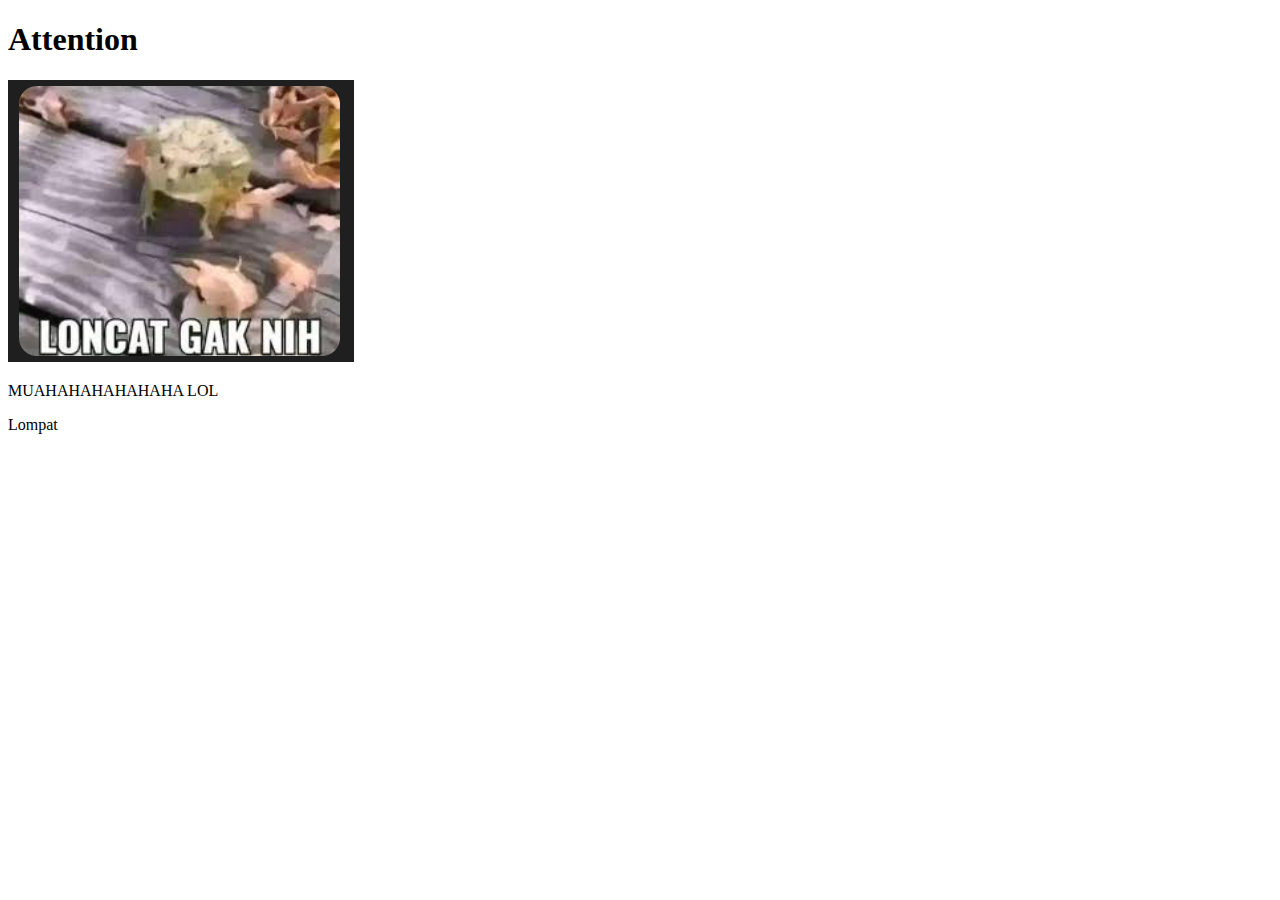
<file: acumalaka-index.html>
<!DOCTYPE html>
<html lang="en">

<head>
    <meta charset="UTF-8">
    <meta name="viewport" content="width=device-width, initial-scale=1.0">
    <title>Acumalaka</title>
</head>

<body>
    <h1>Attention</h1>
    <img src="acumalaka-frog.png" alt="acumalaka-frog">
    <p>MUAHAHAHAHAHAHA LOL</p>
    <p>Lompat</p>
</body>

</html>
</file>
